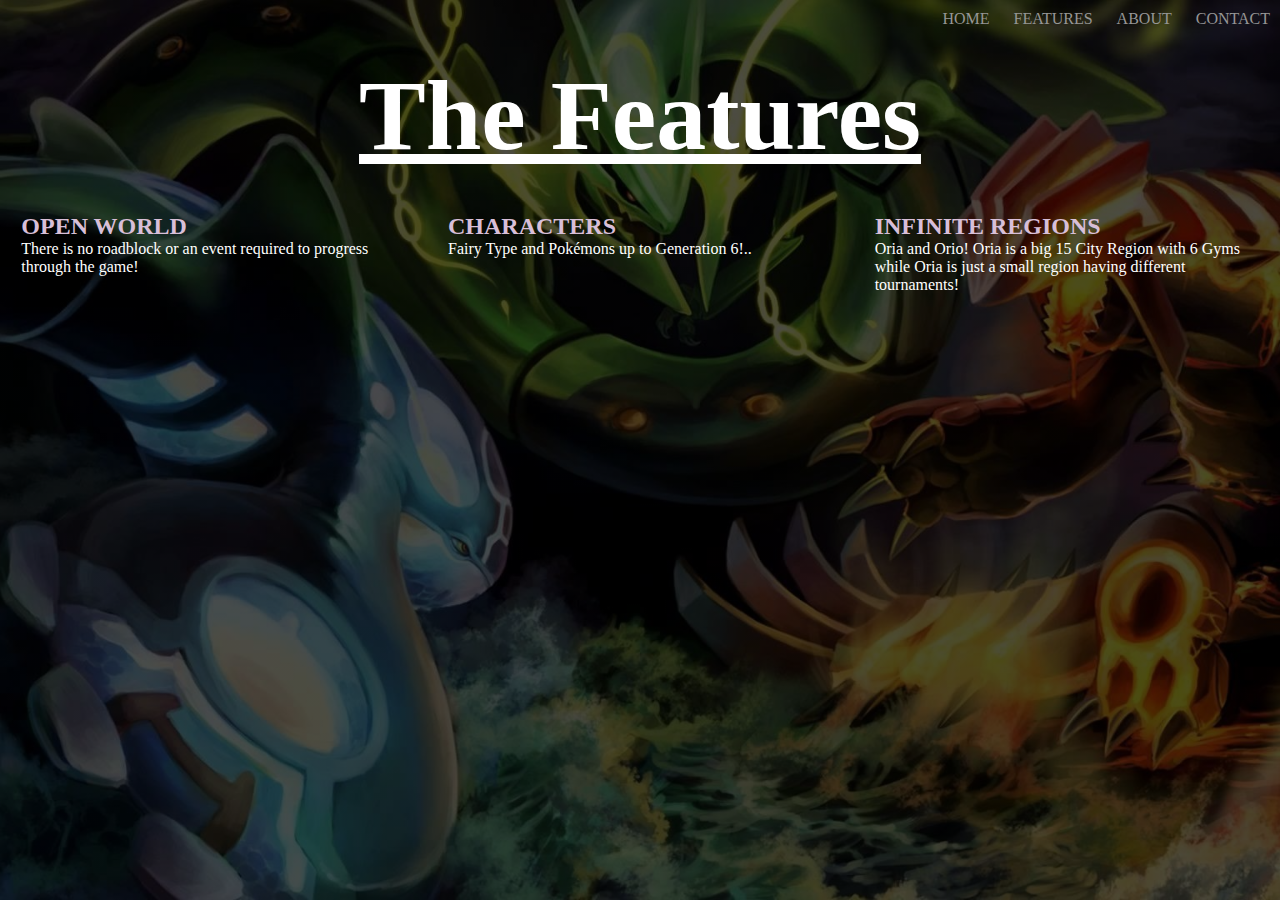
<file: info.html>
<!DOCTYPE html>
<html lang="en">

<head>
    <meta charset="UTF-8">
    <meta http-equiv="X-UA-Compatible" content="IE=edge">
    <meta name="viewport" content="width=device-width, initial-scale=1.0">
    <title>Document</title>
    <link rel="stylesheet" href="css/info.css">
</head>

<body>
    <div class="first-page">
        <ul>
            <li><a href="">HOME</a> </li>
            <li><a href="">FEATURES</a> </li>
            <li><a href="">ABOUT</a> </li>
            <li><a href="">CONTACT</a> </li>
        </ul>
        <h1>The Features</h1>
        <div class="row">
            <div class="row-col">
                <h2>OPEN WORLD</h2>
                <p>There is no roadblock or an event required to progress through the game!</p>

            </div>
            <div class="row-col">
                <h2>CHARACTERS</h2>
                <p>Fairy Type and Pokémons up to Generation 6!..</p>

            </div>
            <div class="row-col">
                <h2>INFINITE REGIONS</h2>
                <p>Oria and Orio! Oria is a big 15 City Region with 6 Gyms while Oria is just a small region having different tournaments!</p>

            </div>
        </div>
    </div>

</body>

</html>
</file>
<file: css/info.css>
*{
    margin:0;
    padding:0;
}
.first-page{
    background-image: linear-gradient(rgba(0,0,0,0.7),rgba(0,0,0,0.7)),url(../images/desert.jpg);
    background-position: center;
    background-size: cover;
    min-height: 100vh;
    width: 100%;
    position: relative;
}
.first-page h1,.first-page p{
    color: white;
}
.first-page h1{
    text-align: center;
    font-size: 100px;
    text-decoration: underline;
    padding: 20px 0 40px;
}
.first-page h2{
    color: thistle;
}
.row{
    display: flex;
    justify-content: space-around;
}
.row-col{
    flex-basis: 30%;
}
ul li{
    display: inline-block;
    padding:10px ;
    
}
ul{
    text-align: end;
}
a{
    text-decoration: none; 
    color: rgb(150, 150, 150);
}
a:hover{
    background-color: white;
}
</file>
